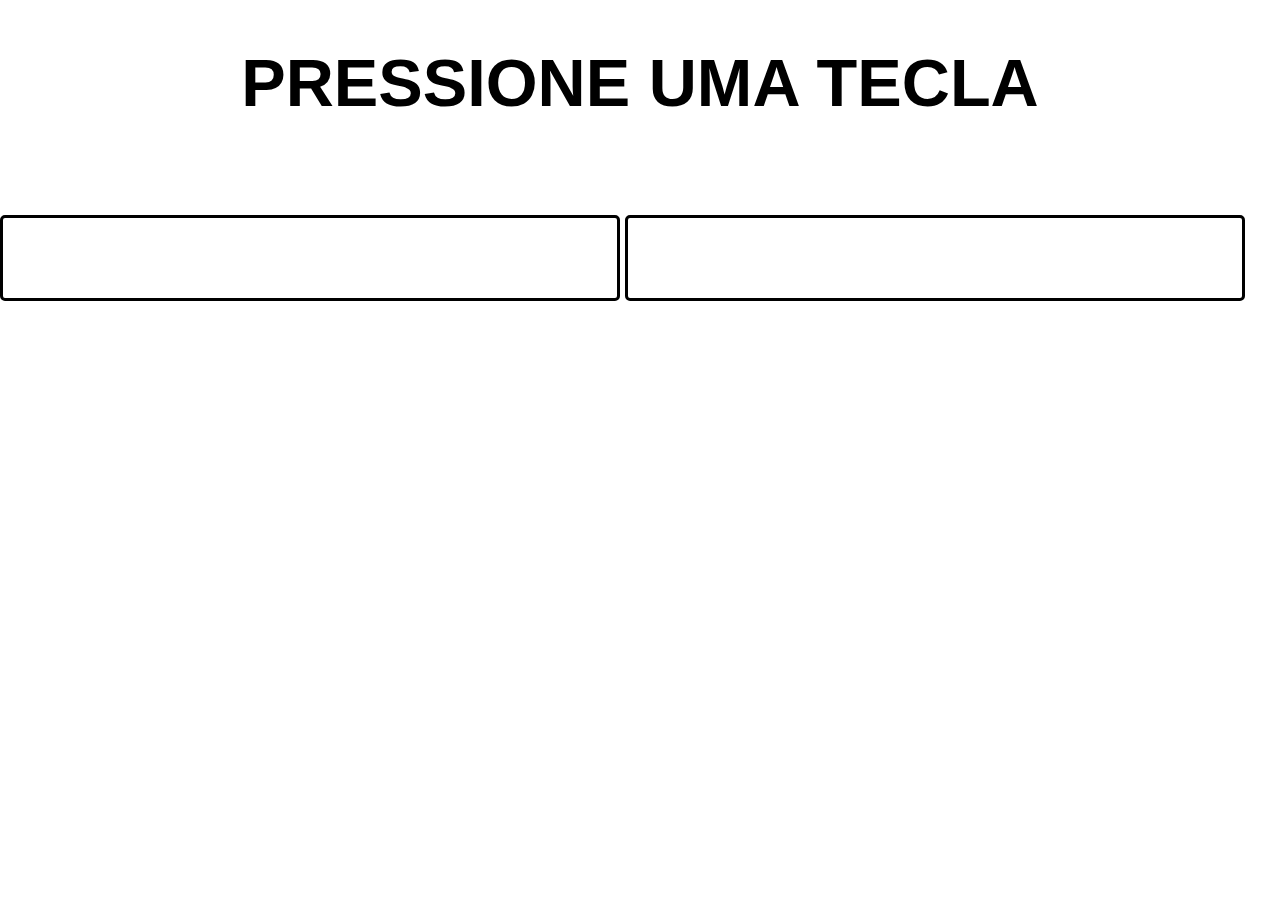
<file: index.html>
<!DOCTYPE html>
<html>
<head>
	<title>KeyBoard</title>
	<style type="text/css">
		body {
			font-family: Arial;
			margin: 0px;
			width: 100%; 
		}

		#div1 {
			text-align: center;
		}

		#div2 {
			text-align: center;
		}

		#div3 {
			width: 48%;
			display: inline-block;
			text-align: center;
			border: 3px black solid;
			border-radius: 5px;
			margin-top: 50px;
			height: 80px;
			line-height: 80px;
		}

		#div4 {
			width: 48%;
			display: inline-block;
			text-align: center;
			border: 3px black solid;
			border-radius: 5px;
			height: 80px;
			line-height: 80px;
		}

		#titulo1 {
			font-size: 50pt;
			font-weight: 600;
		}

		#keyCode {
			font-size: 120pt;
			font-weight: 600;
		}

		#key {
			font-size: 40pt;
			font-weight: 600;
		}

		#code {
			font-size: 40pt;
			font-weight: 600;
		}

		#resultado {
			font-size: 40pt;
			font-weight: 600;
		}

		ul {
		    -moz-column-count: 4;
		    -moz-column-gap: 20px;
		    -webkit-column-count: 4;
		    -webkit-column-gap: 20px;
		    column-count: 4;
		    column-gap: 20px;
		}

		li {
			padding: 5px;
		}

	</style>
</head>

<body onkeydown="pegarKeyCode(event);">
	<!--onkeyup="pegarKeyCode(event);"-->
	<div id="div1">
		<h1 id="titulo1">PRESSIONE UMA TECLA</h1>
	</div>

	<div id="div2">
		<output id="keyCode"/>
	</div>

	<div id="div3">
		<output id="key"></output>
	</div>

	<div id="div4">
		<output id="code"></output>
	</div>

	<script type="text/javascript">
		function pegarKeyCode(event) {
			if (!event.metaKey) {
			    event.preventDefault();
			}

			var k1 = event.keyCode;
			var k2 = event.key;
			var k3 = event.code;

			var ref1 = document.getElementById('keyCode');
			var ref2 = document.getElementById('key');
			var ref3 = document.getElementById('code');

			ref1.innerText = k1;
			ref2.innerText = k2;
			ref3.innerText = k3;
		}
	</script>
</body>

</html>
</file>
